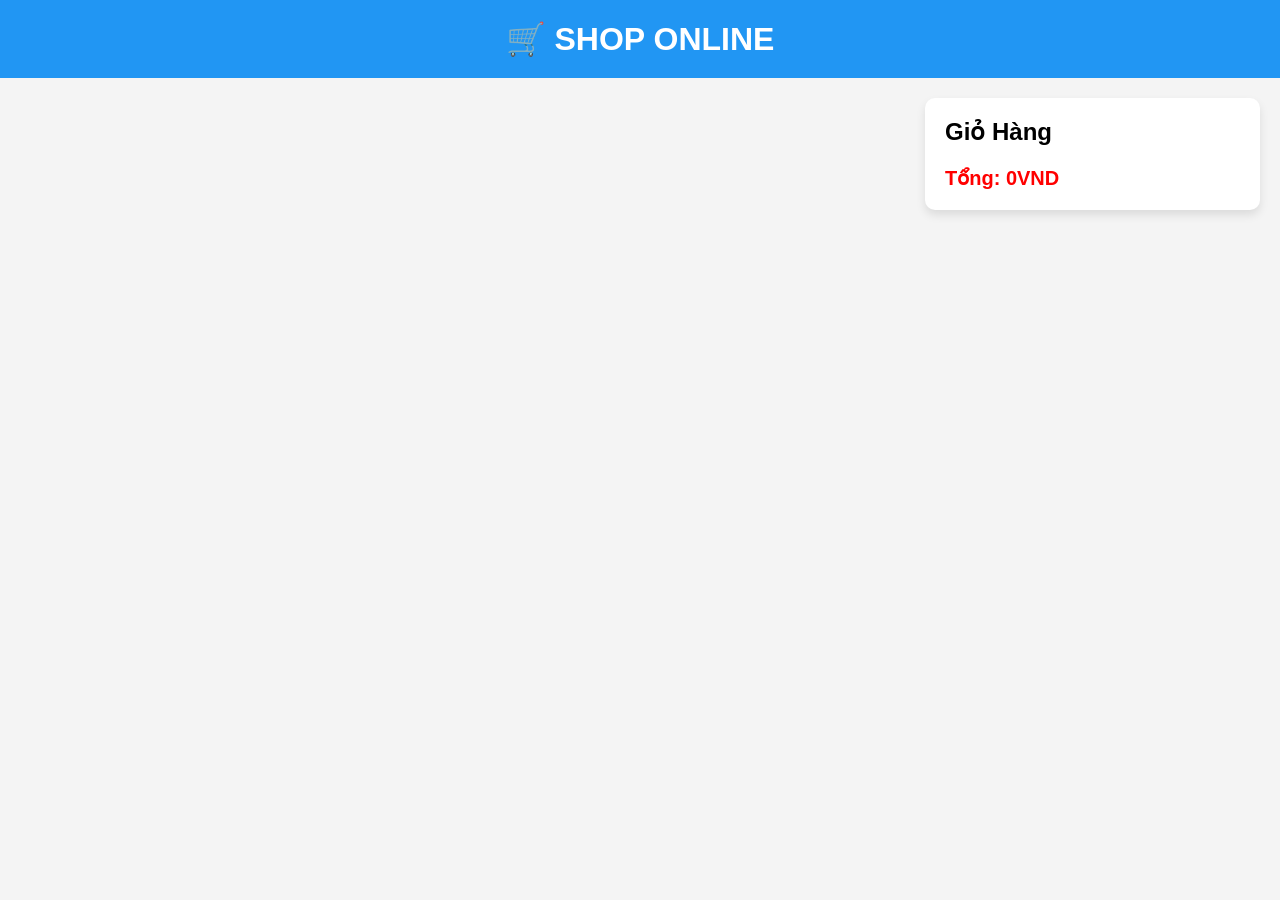
<file: new1.html>
<!doctype html>
<html lang="vi">
  <head>
    <meta charset="UTF-8" />
    <meta name="viewport" content="width=device-width, initial-scale=1.0" />
    <title>Shop Online</title>
    <style>
      * {
        margin: 0;
        padding: 0;
        box-sizing: border-box;
        font-family: Arial, sans-serif;
      }
      body {
        background: #f4f4f4;
      }
      header {
        background: #2196f3;
        color: white;
        padding: 20px;
        text-align: center;
      }
      .container {
        display: flex;
        gap: 20px;
        padding: 20px;
      }
      .products {
        flex: 3;
        display: grid;
        grid-template-columns: repeat(auto-fill, minmax(220px, 1fr));
        gap: 20px;
      }
      .card {
        background: white;
        border-radius: 10px;
        overflow: hidden;
        box-shadow: 0 5px 10px rgba(0, 0, 0, 0.1);
      }
      .card img {
        width: 100%;
        height: 100px;
        object-fit: cover;
      }
      .card h3 {
        padding: 10px;
      }
      .price {
        color: red;
        font-weight: bold;
        padding: 0 10px;
      }
      .card button {
        width: 100%;
        padding: 12px;
        border: none;
        background: #28a745;
        color: white;
        cursor: pointer;
        font-size: 16px;
      }
      .card button:hover {
        background: #1f7d35;
      }
      .cart {
        flex: 1;
        background: white;
        padding: 20px;
        border-radius: 10px;
        height: fit-content;
        box-shadow: 0 5px 10px rgba(0, 0, 0, 0.1);
      }
      .cart h2 {
        margin-bottom: 15px;
      }
      .cart-item {
        margin-bottom: 10px;
        border-bottom: 1px solid #ddd;
        padding-bottom: 10px;
      }
      .cart button {
        padding: 3px 8px;
      }
      .total {
        margin-top: 20px;
        font-size: 20px;
        color: red;
        font-weight: bold;
      }
      @media (max-width: 800px) {
        .container {
          flex-direction: column;
        }
      }
    </style>
  </head>
  <body>
    <header>
      <h1>🛒 SHOP ONLINE</h1>
    </header>
    <div class="container">
      <div class="products" id="products"></div>
      <div class="cart">
        <h2>Giỏ Hàng</h2>
        <div id="cartItems"></div>
        <div class="total">Tổng: <span id="total">0</span>VND</div>
      </div>
    </div>
    <script>
          const products = [
            {
              id: 1,
              name: "iPhone 16",
              price: 25000000,
              image: "https://picsum.photos/300?1",
            },
            {
              id: 2,
              name: "Laptop Gaming",
              price: 18000000,
              image: "https://picsum.photos/300?2",
            },
                    {
              id: 3,
              name: "Tai nghe Bluetooth",
              price: 12000000,
              image: "https://picsum.photos/300?3",
            },
                    {
              id: 4,
              name: "Đồng hồ thông minh",
              price: 35000000,
              image: "https://picsum.photos/300?4",
            }
          ];
          const cart=[];
          const productsDiv=document.getElementById("products");
      products.forEach(p=>{
        productsDiv.innerHTML+=`
        <div class="card">
      })
    </script>
  </body>
</html>
</file>
